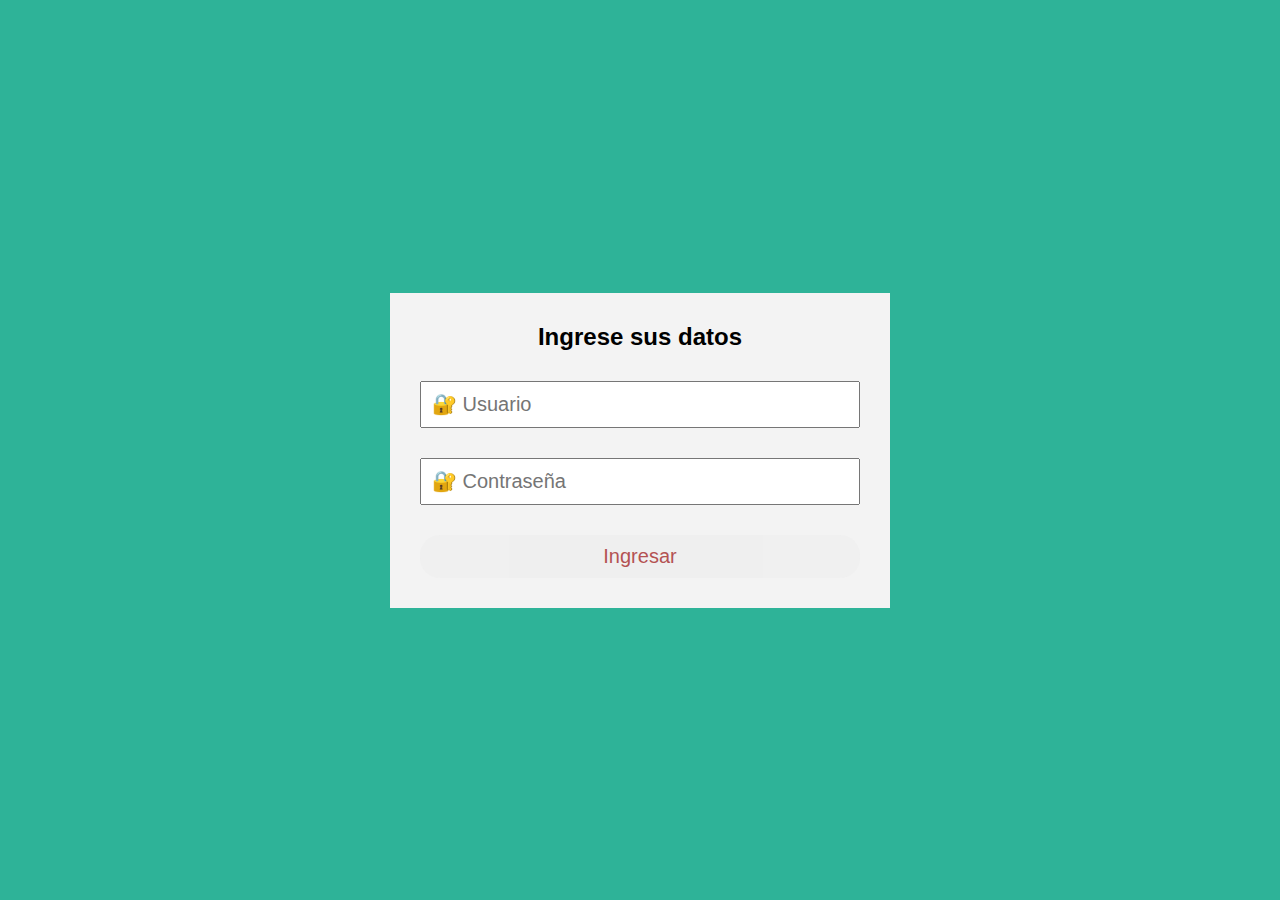
<file: Timbre/Index.html>
<!DOCTYPE html>
<html lang ="es">
    <head>
        
        <title>- SmartBell -</title>
        <meta charset="utf-8">
        <meta name="viewport" content="width=device-width, user-scalable=no, initial-scale=1, maximum-acale=1, minimum-scale=1">
        <link rel="stylesheet" type="text/css" href="formas.css">
        <link rel="icon" href="images/icono.ico">
    </head>
    <body style="background-color:#2EB398; ">
        <form method="POST" action="consulta.php">
            <h2> Ingrese sus datos</h2>


            <input type="text" placeholder="&#128272; Usuario" name="usuario">
            <input type="password" placeholder="&#128272; Contraseña" name="clave">
            <input type="submit" value="Ingresar">
        </form>
    </body>
</html>
</file>
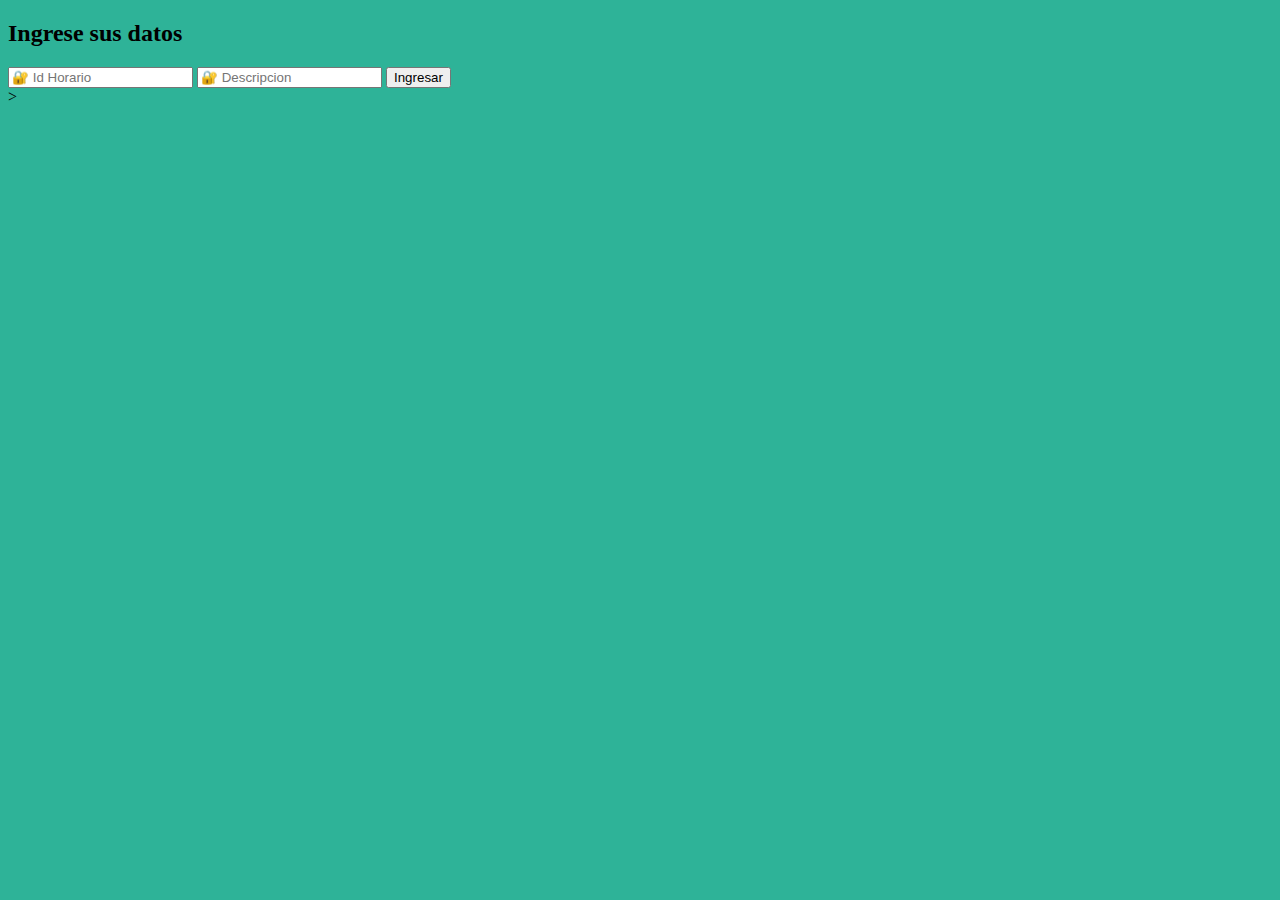
<file: Timbre/RegHorario.html>
<!DOCTYPE HTML>
<html>
<head>
<title>Registro Horarios</title>
    <body style="background-color:#2EB398; ">
        <form method="POST" action="consulta.php">
            <h2> Ingrese sus datos</h2>


            <input type="text" placeholder="&#128272; Id Horario" name="idhorario">
            <input type="textarea" placeholder="&#128272; Descripcion" name="descripcion">
            <input type="submit" value="Ingresar">
        </form>>
    </body>
</html>
</file>
<file: Timbre/formas.css>
* {
    
    margin: 0;
    padding: 0;
    font-family: sans-serif;
    box-sizing: border-box;
}

body {
    background: #DEDEDE;
    display: flex;
    min-height: 100vh;
}

form{
    margin: auto;
    width: 50%;
    max-width: 500px;
    background: #F3F3F3;
    padding: 30px;
    border: 1px solid rgba(0,0,0,0,2);
}

h2{
    text-align: center;
    margin-bottom: 20px;
    color: rgba(0,0,0,0,5);
}

input{
    display: block;
    padding: 10px;
    width: 100%;
    margin: 30px 0;
    font-size: 20px;
}

input[type="submit"] {
    background: liner-gradient(#FFDA63, #FFB940);
    border: 0;
    color: brown;
    opacity: 0.8;
    cursor: pointer;
    border-radius: 20px;
    margin-bottom: 0;
}

input[type="submit"]:acyive{
    transform: scale(0.9);
}

@media(max-width: 768px){
    form{
        width: 75;
    }
}

@media(max-width: 480px){
    form{
        width: 95;
    }
}
</file>
